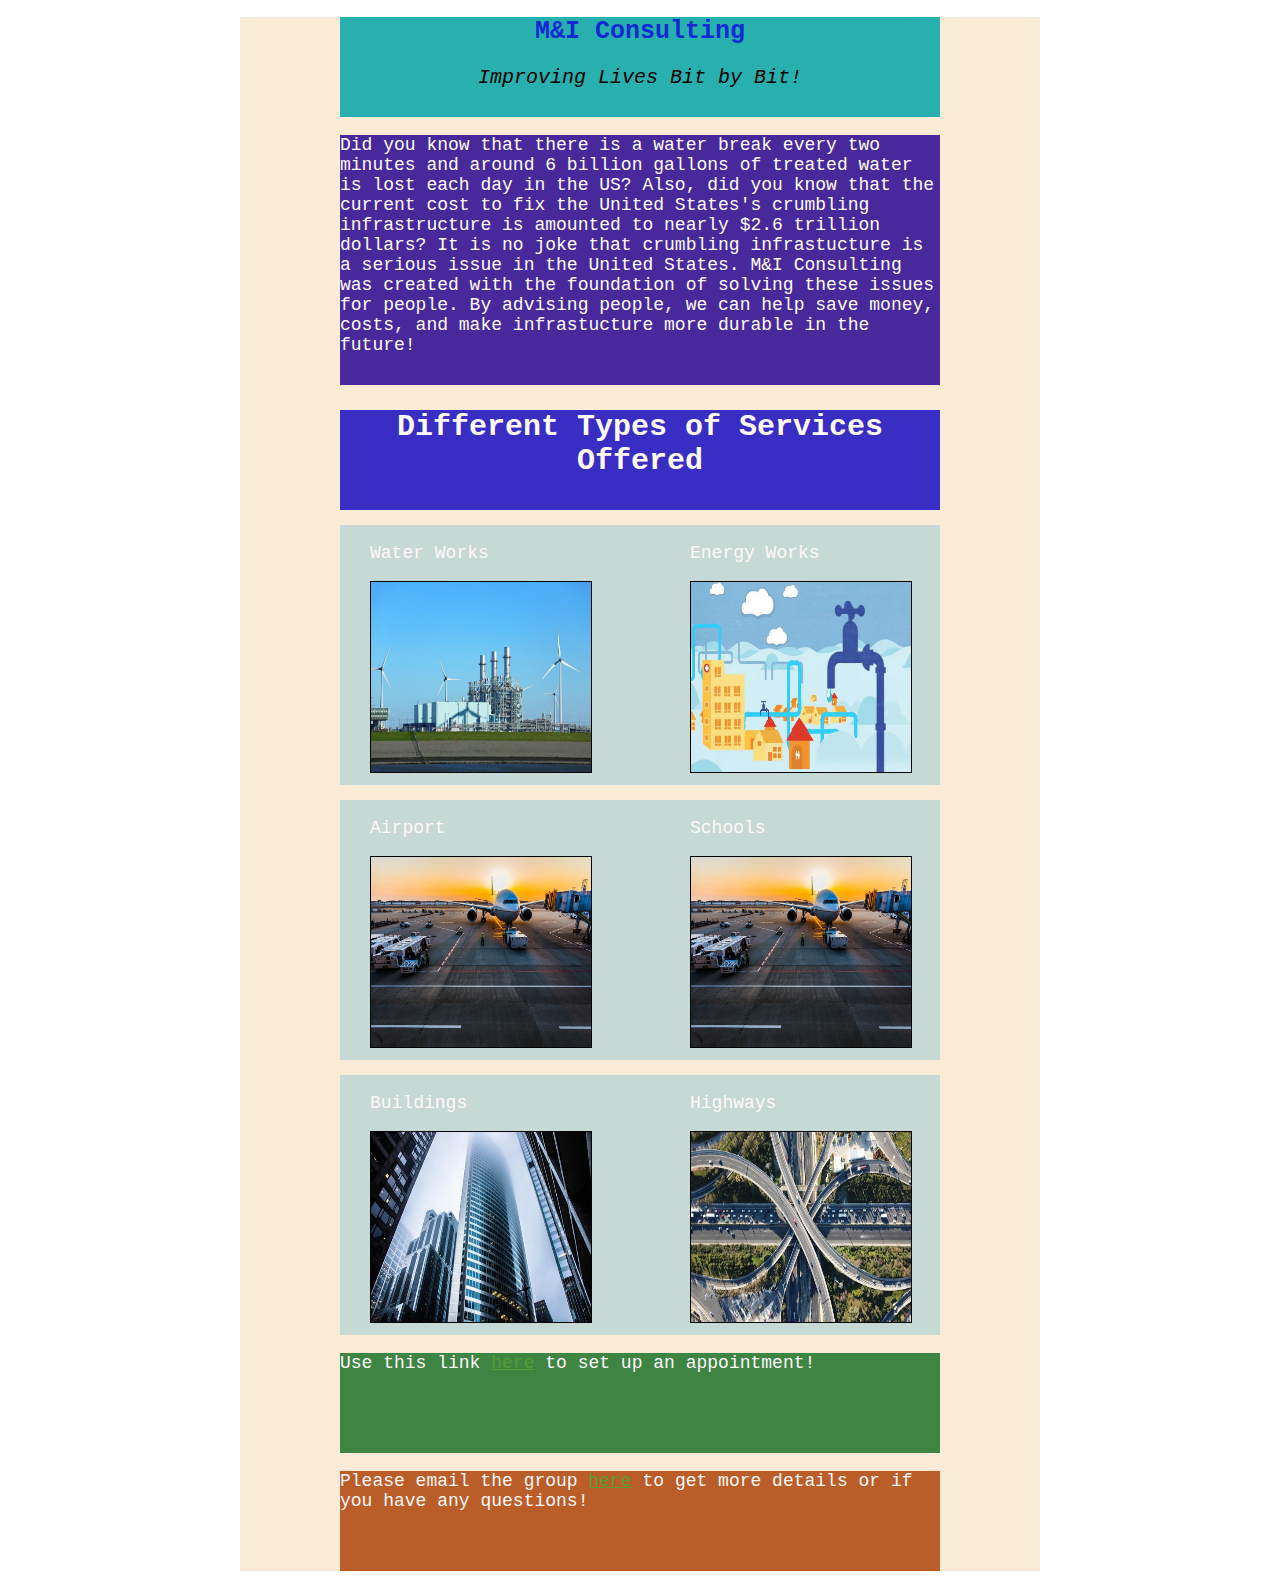
<file: index.html>
<!doctype html>
<html>
<head>
<meta charset="UTF-8">
<title>M&#38;I Consulting</title>
	<style>
	
	</style>
<link href="indexstyle.css" rel="stylesheet" type="text/css">
</head>

<body>
	<div id = "container">
	<div id = "title">
		<h1>M&#38;I Consulting</h1>
	<p>Improving Lives Bit by Bit!</p></div>
	<div id = "intro">
		<p>Did you know that there is a water break every two minutes and around 6 billion gallons of treated water is lost each day in the US?  Also, did you know that the current cost to fix the United States's crumbling infrastructure is amounted to nearly $2.6 trillion dollars? It is no joke that crumbling infrastucture is a serious issue in the United States.  M&#38;I Consulting was created with the foundation of solving these issues for people.  By advising people, we can help save money, costs, and make infrastucture more durable in the future!</p>
	</div>
	<div id = "description">
		<h2>Different Types of Services Offered</h2>
	</div>
		
	<div id ="box1">
		<div class = "optionbox1"><p>Water Works</p>
			<a href="waterworks.html" target="new"><img class = "images" src="images/energyworks.jpeg" alt = ""/></a>
		</div>
		<div class = "optionbox2"><p>Energy Works</p>
			<a href="energyworks.html" target="new"><img class = "images" src="images/waterworks.jpeg" alt = ""/></a>
		</div>
	</div>
	<div id = "box2">
		<div class = "optionbox1"><p>Airport</p>
			<a href="airport.html" target="new"><img class = "images" src="images/airport.jpeg" alt = ""/></a>
		</div>
		<div class = "optionbox2"><p>Schools</p>
			<a href="schools.html" target="new"><img class = "images" src="images/airport.jpeg" alt = ""/></a>
		</div>
	</div>
	<div id ="box3">
		<div class = "optionbox1"><p>Buildings</p>
			<a href="buildings.html" target="new"><img class = "images" src="images/skyscraper.jpeg" alt = ""/></a>
		</div>
		<div class = "optionbox2"><p>Highways</p>
			<a href="highway.html" target="new"><img class = "images" src="images/highway.jpeg" alt = ""/></a>
		</div>
	</div>
		<div id = "finish"><p>Use this link <a href= "https://forms.gle/iWeLagd1cUnaZL9y6">here</a> to set up an appointment!</p></div>
	<div id = "ender">
		<p>Please email the group <a href="mailto:IWillDiscoverAurora@gmail.com">here</a>  to get more details or if you have any questions!</p>
		</div>
</div>
</body>
</html>
</file>
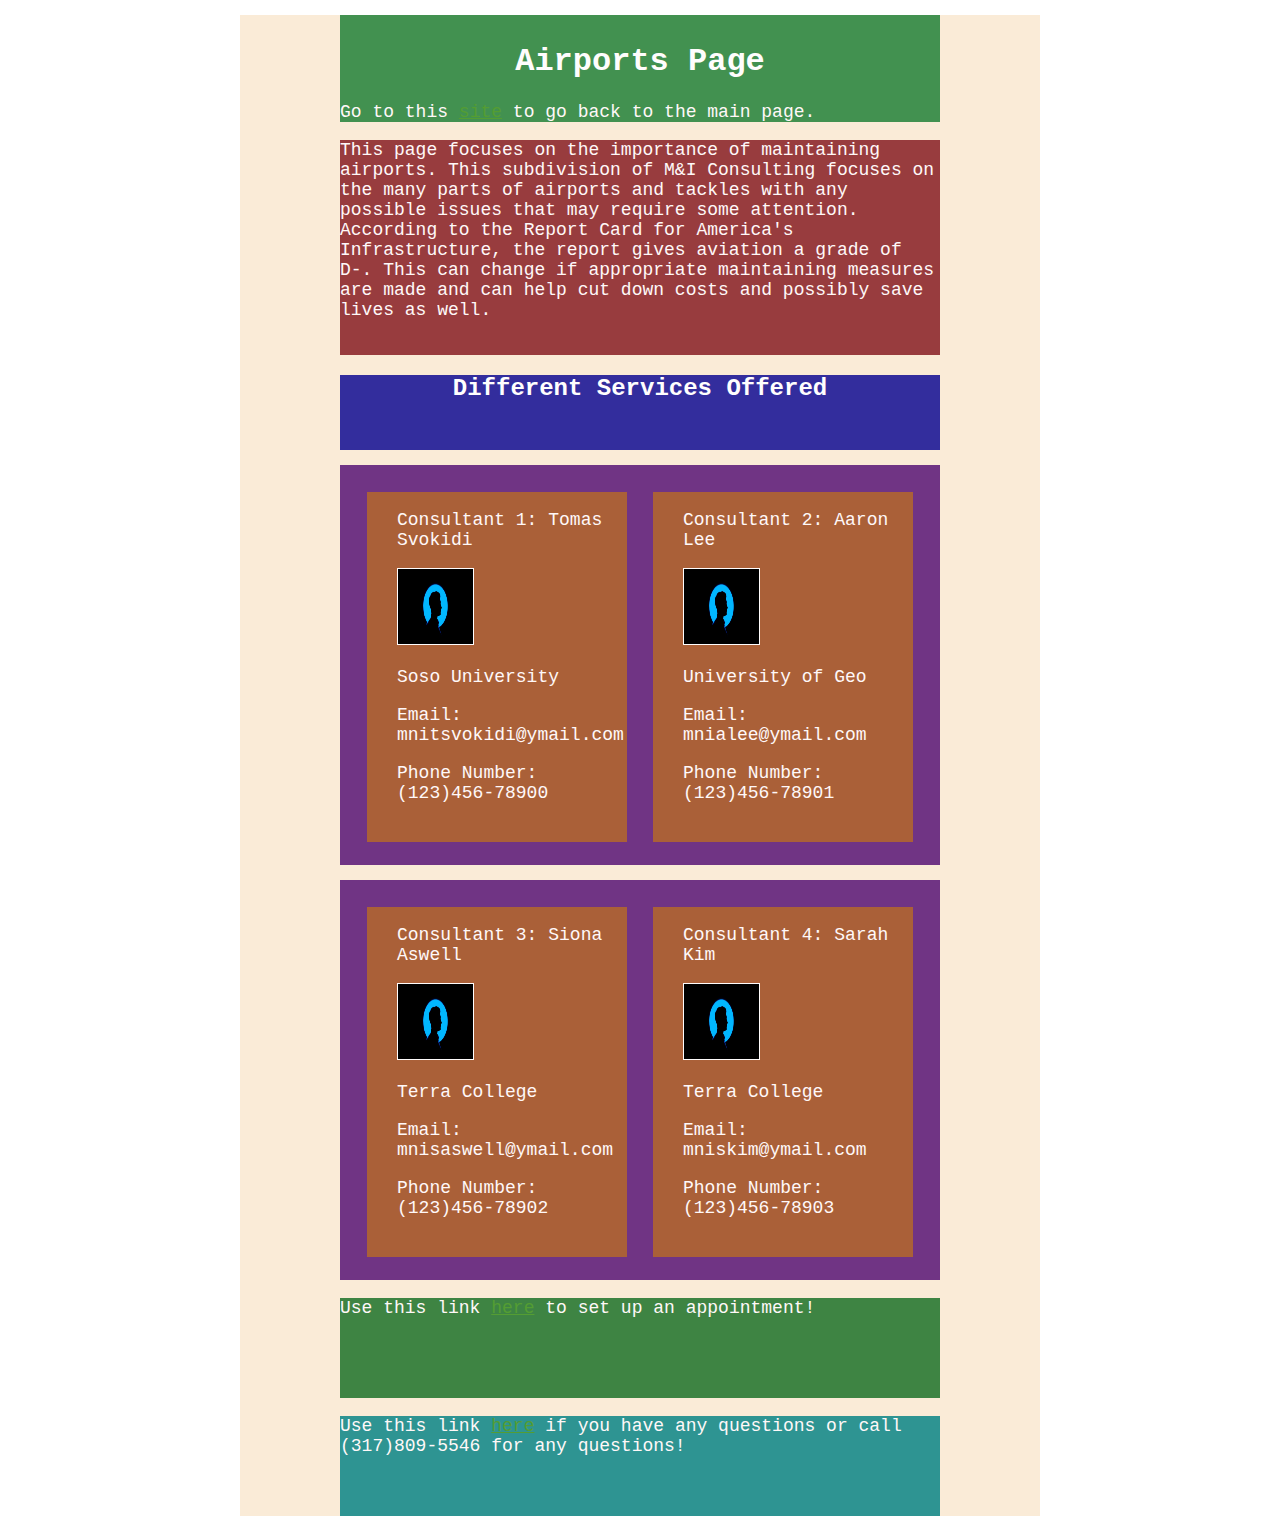
<file: airport.html>
<!doctype html>
<html>
<head>
<meta charset="UTF-8">
<title>Airport</title>
<link href="anotherone.css" rel="stylesheet" type="text/css">
</head>

<body>
	<div id = "container">
		<div id = "title">
			<h1>Airports Page</h1>
			<p>Go to this <a href="index.html">site</a> to go back to the main page.</p>
		</div>
		<div id = "body">
			<p>This page focuses on the importance of maintaining airports.  This subdivision of M&#38;I Consulting focuses on the many parts of airports and tackles with any possible issues that may require some attention.  According to the Report Card for America's Infrastructure, the report gives aviation a grade of D-.  This can change if appropriate maintaining measures are made and can help cut down costs and possibly save lives as well.</p>
		</div>
		<div id = "label">
			<h2>Different Services Offered</h2>
		</div>
		<div class = "box1">
			<div class = "box2"><p>Consultant 1: Tomas Svokidi</p><img class = "i" src="images/profile.jpeg" alt = ""/><p>Soso University</p>
			<p>Email: mnitsvokidi@ymail.com</p>
			<p>Phone Number: (123)456-78900</p></div>
			<div class = "box3"><p>Consultant 2: Aaron Lee</p><img class = "i" src="images/profile.jpeg" alt = ""/><p>University of Geo</p>
			<p>Email: mnialee@ymail.com</p>
			<p>Phone Number: (123)456-78901</p></div>
		</div>
		<div class = "box1">
			<div class = "box2"><p>Consultant 3: Siona Aswell</p><img class = "i" src="images/profile.jpeg" alt = ""/><p>Terra College</p>
			<p>Email: mnisaswell@ymail.com</p>
			<p>Phone Number: (123)456-78902</p></div>
			<div class = "box3"><p>Consultant 4: Sarah Kim</p><img class = "i" src="images/profile.jpeg" alt = ""/><p>Terra College</p>
			<p>Email: mniskim@ymail.com</p>
			<p>Phone Number: (123)456-78903</p></div>
		</div>
		<div id = "finish"><p>Use this link <a href= "https://forms.gle/iWeLagd1cUnaZL9y6">here</a> to set up an appointment!</p></div>
		<div id = "ender"><p>Use this link <a href="mailto:IWillDiscoverAurora@gmail.com">here</a> if you have any questions or call (317)809-5546 for any questions!</p></div>
			</div>
	</body>
</html>
</file>
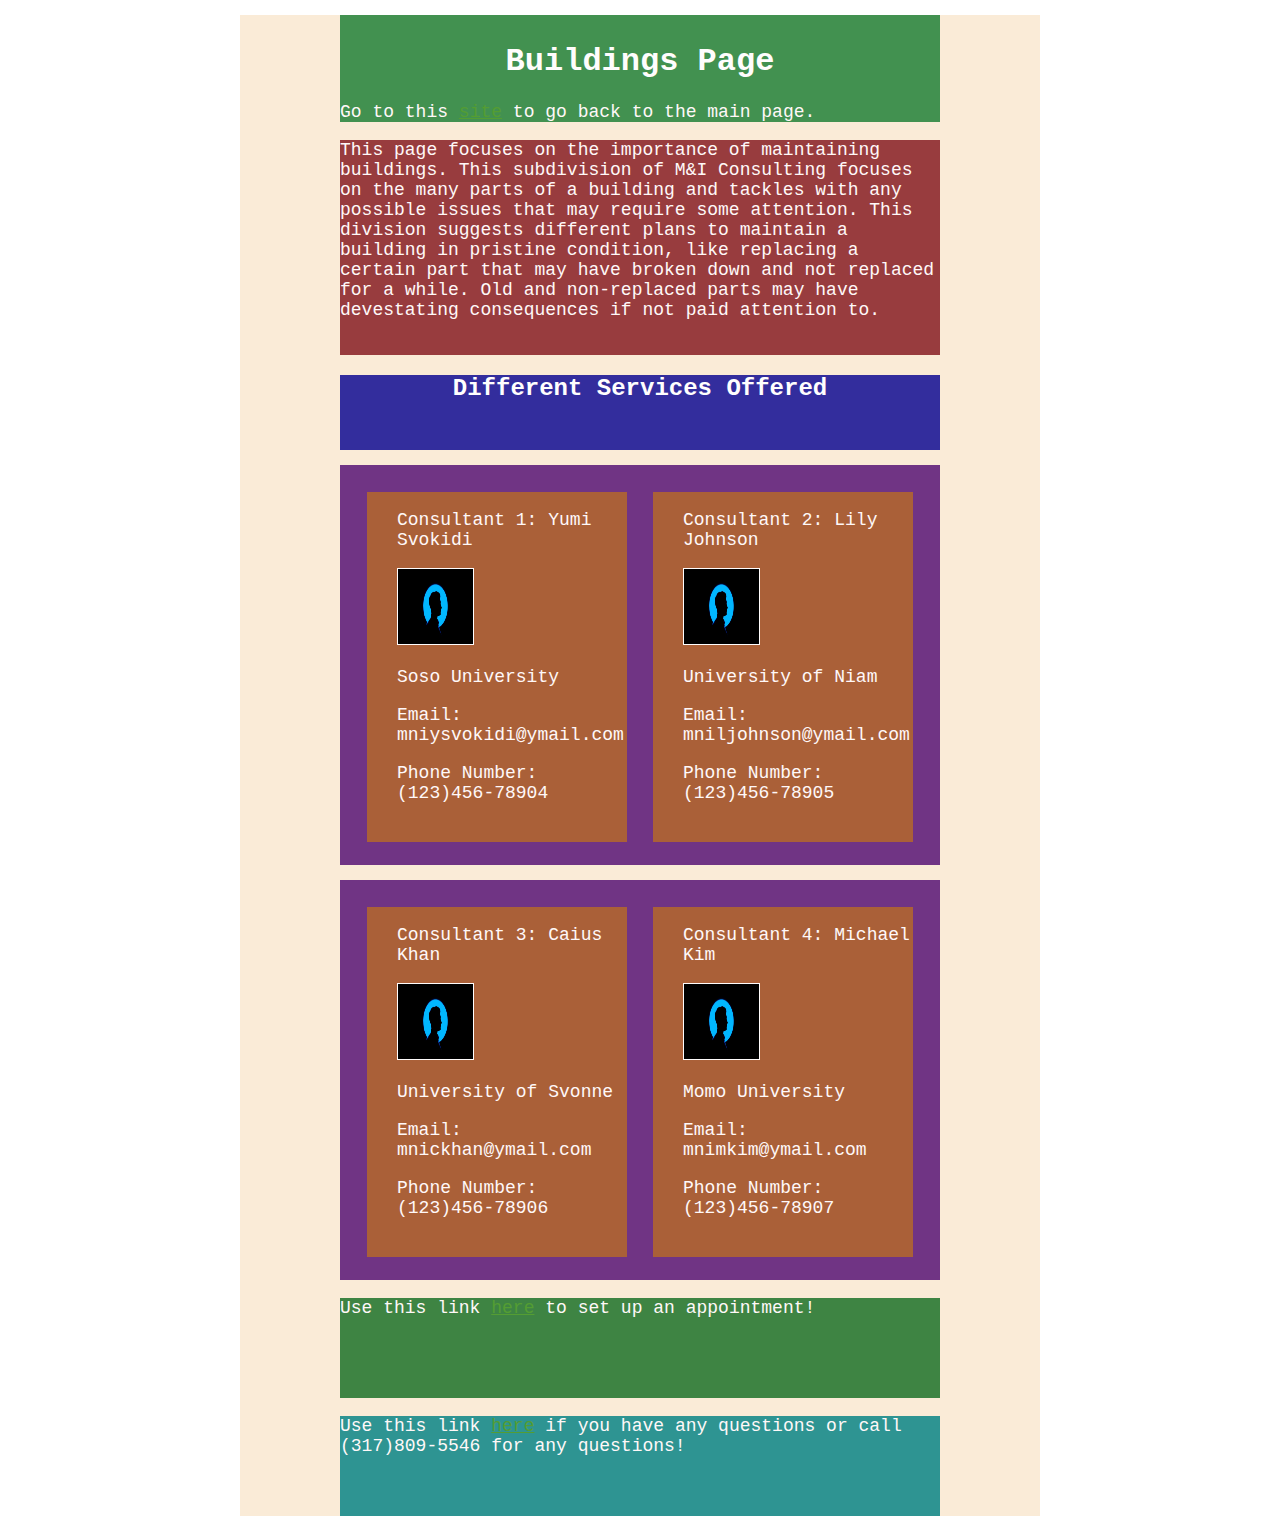
<file: buildings.html>
<!doctype html>
<html>
<head>
<meta charset="UTF-8">
<title>Building</title>
<link href="firststyle.css" rel="stylesheet" type="text/css">
</head>

<body>
	<div id = "container">
		<div id = "title">
			<h1>Buildings Page</h1>
			<p>Go to this <a href="index.html">site</a> to go back to the main page.</p>
		</div>
		<div id = "body">
			<p>This page focuses on the importance of maintaining buildings.  This subdivision of M&#38;I Consulting focuses on the many parts of a building and tackles with any possible issues that may require some attention.  This division suggests different plans to maintain a building in pristine condition, like replacing a certain part that may have broken down and not replaced for a while.  Old and non-replaced parts may have devestating consequences if not paid attention to.</p>
		</div>
		<div id = "label">
			<h2>Different Services Offered		</h2>
		</div>
		<div class = "box1">
		  <div class = "box2"><p>Consultant 1: Yumi Svokidi</p><img class = "i" src="images/profile.jpeg" alt = ""/><p>Soso University</p>
			<p>Email: mniysvokidi@ymail.com</p>
			<p>Phone Number: (123)456-78904</p></div>
		  <div class = "box3"><p>Consultant 2: Lily Johnson</p><img class = "i" src="images/profile.jpeg" alt = ""/><p>University of Niam</p>
			<p>Email: mniljohnson@ymail.com</p>
			<p>Phone Number: (123)456-78905</p></div>
	  </div>
		<div class = "box1">
			<div class = "box2"><p>Consultant 3: Caius Khan</p><img class = "i" src="images/profile.jpeg" alt = ""/><p>University of Svonne</p>
			<p>Email: mnickhan@ymail.com</p>
			<p>Phone Number: (123)456-78906</p></div>
			<div class = "box3"><p>Consultant 4: Michael Kim</p><img class = "i" src="images/profile.jpeg" alt = ""/><p>Momo University</p>
			<p>Email: mnimkim@ymail.com</p>
			<p>Phone Number: (123)456-78907</p></div>
		</div>
		<div id = "finish"><p>Use this link <a href= "https://forms.gle/iWeLagd1cUnaZL9y6">here</a> to set up an appointment!</p></div>
		<div id = "ender"><p>Use this link <a href="mailto:IWillDiscoverAurora@gmail.com">here</a> if you have any questions or call (317)809-5546 for any questions!</p></div>
	</div>
</body>
</html>
</file>
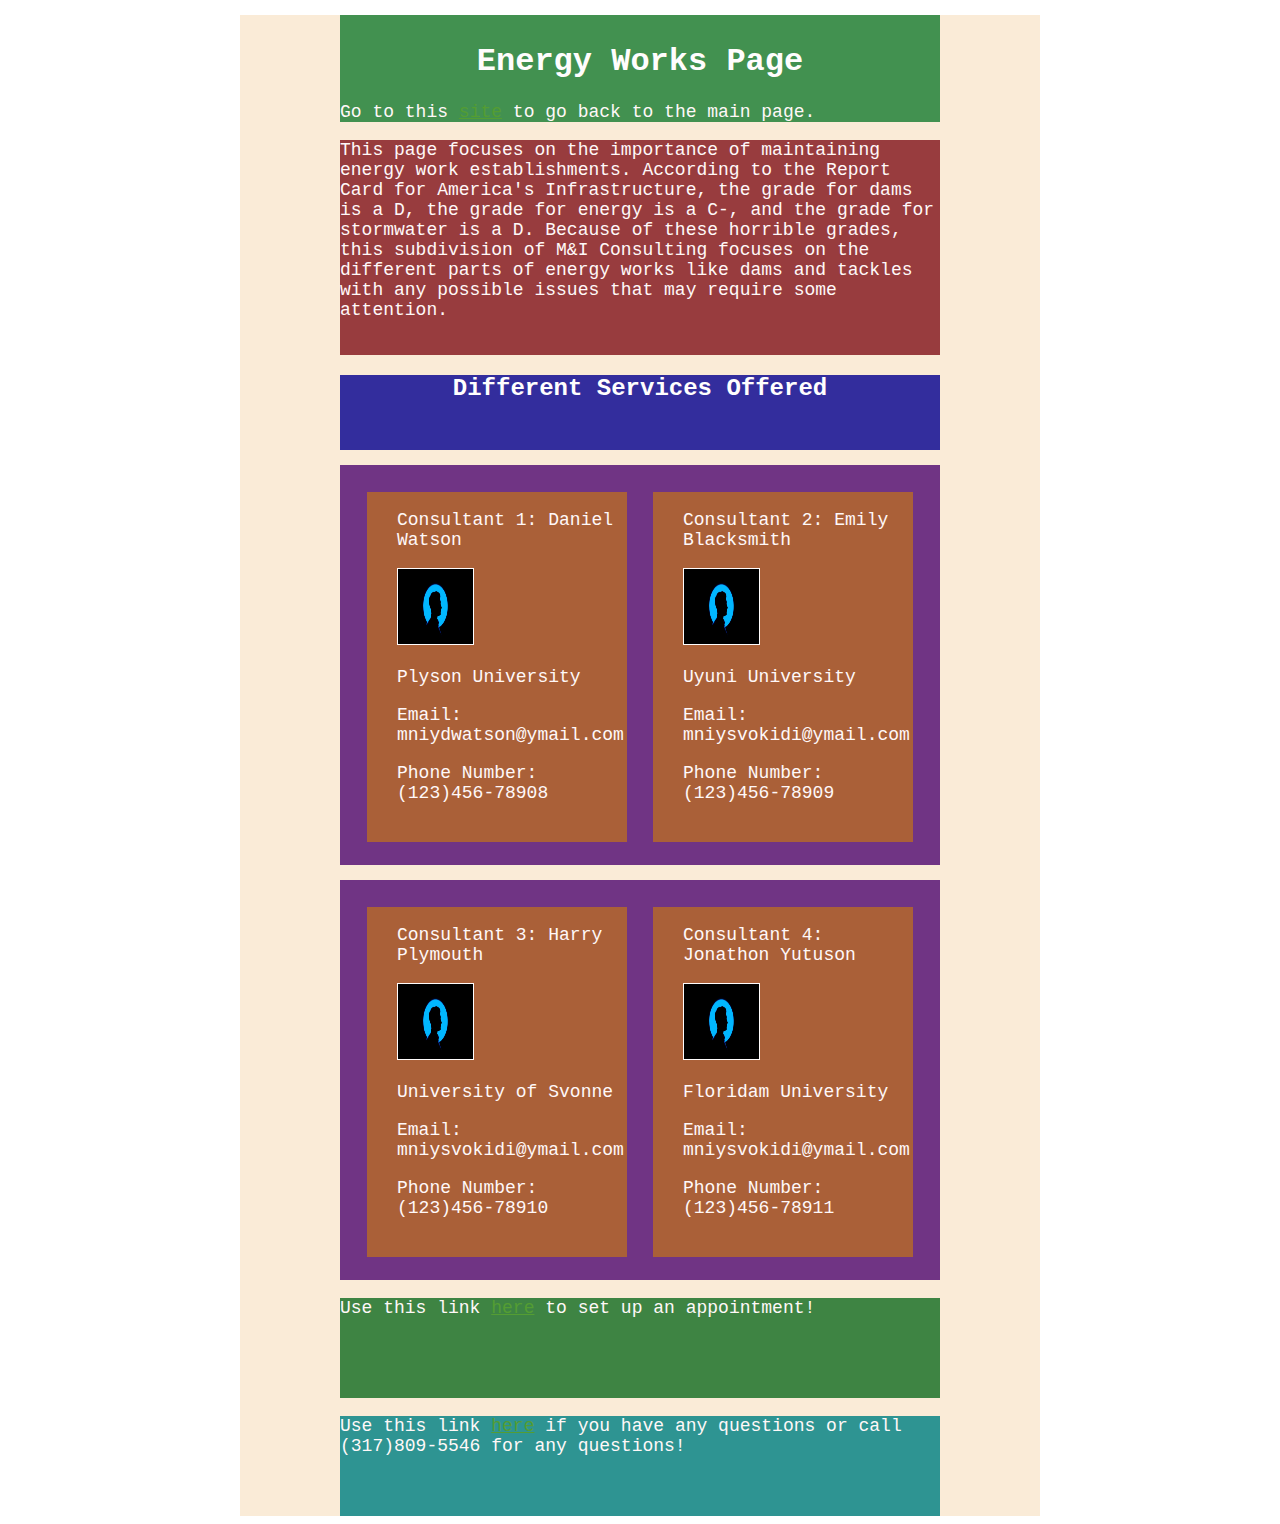
<file: energyworks.html>
<!doctype html>
<html>
<head>
<meta charset="UTF-8">
<title>Energy Works</title>
<link href="haha.css" rel="stylesheet" type="text/css">
</head>
	
<body>
	<div id = "container">
		<div id = "title">
			<h1>Energy Works Page</h1>
			<p>Go to this <a href="index.html">site</a> to go back to the main page.</p>
		</div>
		<div id = "body">
			<p>This page focuses on the importance of maintaining energy work establishments.  According to the Report Card for America's Infrastructure, the grade for dams is a D, the grade for energy is a C-, and the grade for stormwater is a D.  Because of these horrible grades, this subdivision of M&#38;I Consulting focuses on the different parts of energy works like dams  and tackles with any possible issues that may require some attention. </p>
		</div>
		<div id = "label">
			<h2>Different Services Offered</h2>
		</div>
		<div class = "box1">
			<div class = "box2"><p>Consultant 1: Daniel Watson</p><img class = "i" src="images/profile.jpeg" alt = ""/><p>Plyson University</p>
			<p>Email: mniydwatson@ymail.com</p>
			<p>Phone Number: (123)456-78908</p></div>
			<div class = "box3"><p>Consultant 2: Emily Blacksmith</p><img class = "i" src="images/profile.jpeg" alt = ""/><p>Uyuni University</p>
			<p>Email: mniysvokidi@ymail.com</p>
			<p>Phone Number: (123)456-78909</p></div>
		</div>
		<div class = "box1">
			<div class = "box2"><p>Consultant 3: Harry Plymouth</p><img class = "i" src="images/profile.jpeg" alt = ""/><p>University of Svonne</p>
			<p>Email: mniysvokidi@ymail.com</p>
			<p>Phone Number: (123)456-78910</p></div>
			<div class = "box3"><p>Consultant 4: Jonathon Yutuson</p><img class = "i" src="images/profile.jpeg" alt = ""/><p>Floridam University</p>
			<p>Email: mniysvokidi@ymail.com</p>
			<p>Phone Number: (123)456-78911</p></div>
		</div>
		<div id = "finish"><p>Use this link <a href= "https://forms.gle/iWeLagd1cUnaZL9y6">here</a> to set up an appointment!</p></div>
		<div id = "ender"><p>Use this link <a href="mailto:IWillDiscoverAurora@gmail.com">here</a> if you have any questions or call (317)809-5546 for any questions!</p></div>
	</div>
</body>
</html>
</file>
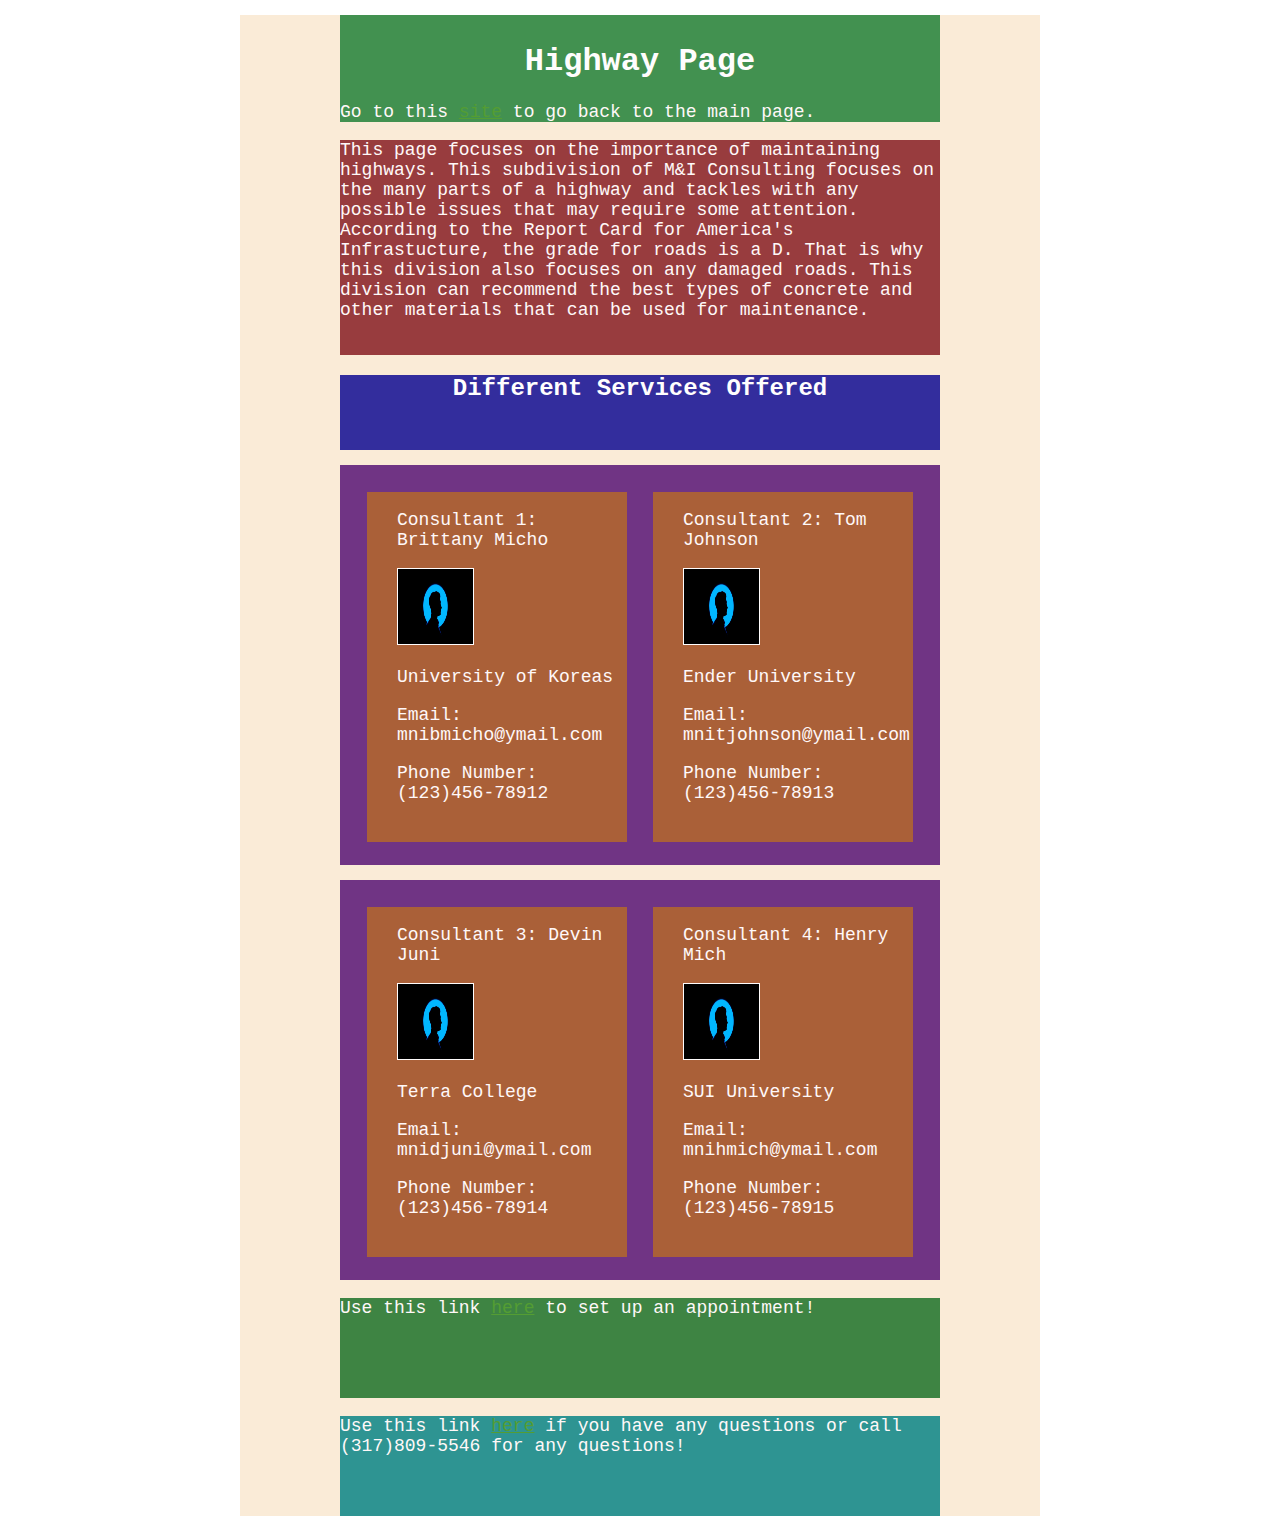
<file: highway.html>
<!doctype html>
<html>
<head>
<meta charset="UTF-8">
<title>Highway</title>
<link href="mystyle.css" rel="stylesheet" type="text/css">
</head>

<body>
	<div id = "container">
		<div id = "title">
			<h1>Highway Page</h1>
			<p>Go to this <a href="index.html">site</a> to go back to the main page.</p>
		</div>
		<div id = "body">
			<p>This page focuses on the importance of maintaining highways.  This subdivision of M&#38;I Consulting focuses on the many parts of a highway and tackles with any possible issues that may require some attention.  According to the Report Card for America's Infrastucture, the grade for roads is a D.  That is why this division also focuses on any damaged roads.  This division can recommend the best types of concrete and other materials that can be used for maintenance.</p>
		</div>
		<div id = "label">
			<h2>Different Services Offered</h2>
		</div>
		<div class = "box1">
			<div class = "box2"><p>Consultant 1: Brittany Micho</p><img class = "i" src="images/profile.jpeg" alt = ""/><p>University of Koreas</p>
			<p>Email: mnibmicho@ymail.com</p>
			<p>Phone Number: (123)456-78912</p></div>
			<div class = "box3"><p>Consultant 2: Tom Johnson</p><img class = "i" src="images/profile.jpeg" alt = ""/><p>Ender University</p>
			<p>Email: mnitjohnson@ymail.com</p>
			<p>Phone Number: (123)456-78913</p></div>
		</div>
		<div class = "box1">
			<div class = "box2"><p>Consultant 3: Devin Juni</p>
				<img class = "i" src="images/profile.jpeg" alt = ""/><p>Terra College</p>
			<p>Email: mnidjuni@ymail.com</p>
			<p>Phone Number: (123)456-78914</p></div>
			<div class = "box3"><p>Consultant 4: Henry Mich</p><img class = "i" src="images/profile.jpeg" alt = ""/><p>SUI University</p>
			<p>Email: mnihmich@ymail.com</p>
			<p>Phone Number: (123)456-78915</p></div>
		</div>
		<div id = "finish"><p>Use this link <a href= "https://forms.gle/iWeLagd1cUnaZL9y6">here</a> to set up an appointment!</p></div>
		<div id = "ender"><p>Use this link <a href="mailto:IWillDiscoverAurora@gmail.com">here</a> if you have any questions or call (317)809-5546 for any questions!</p></div>
	</div>
</body>
</html>
</file>
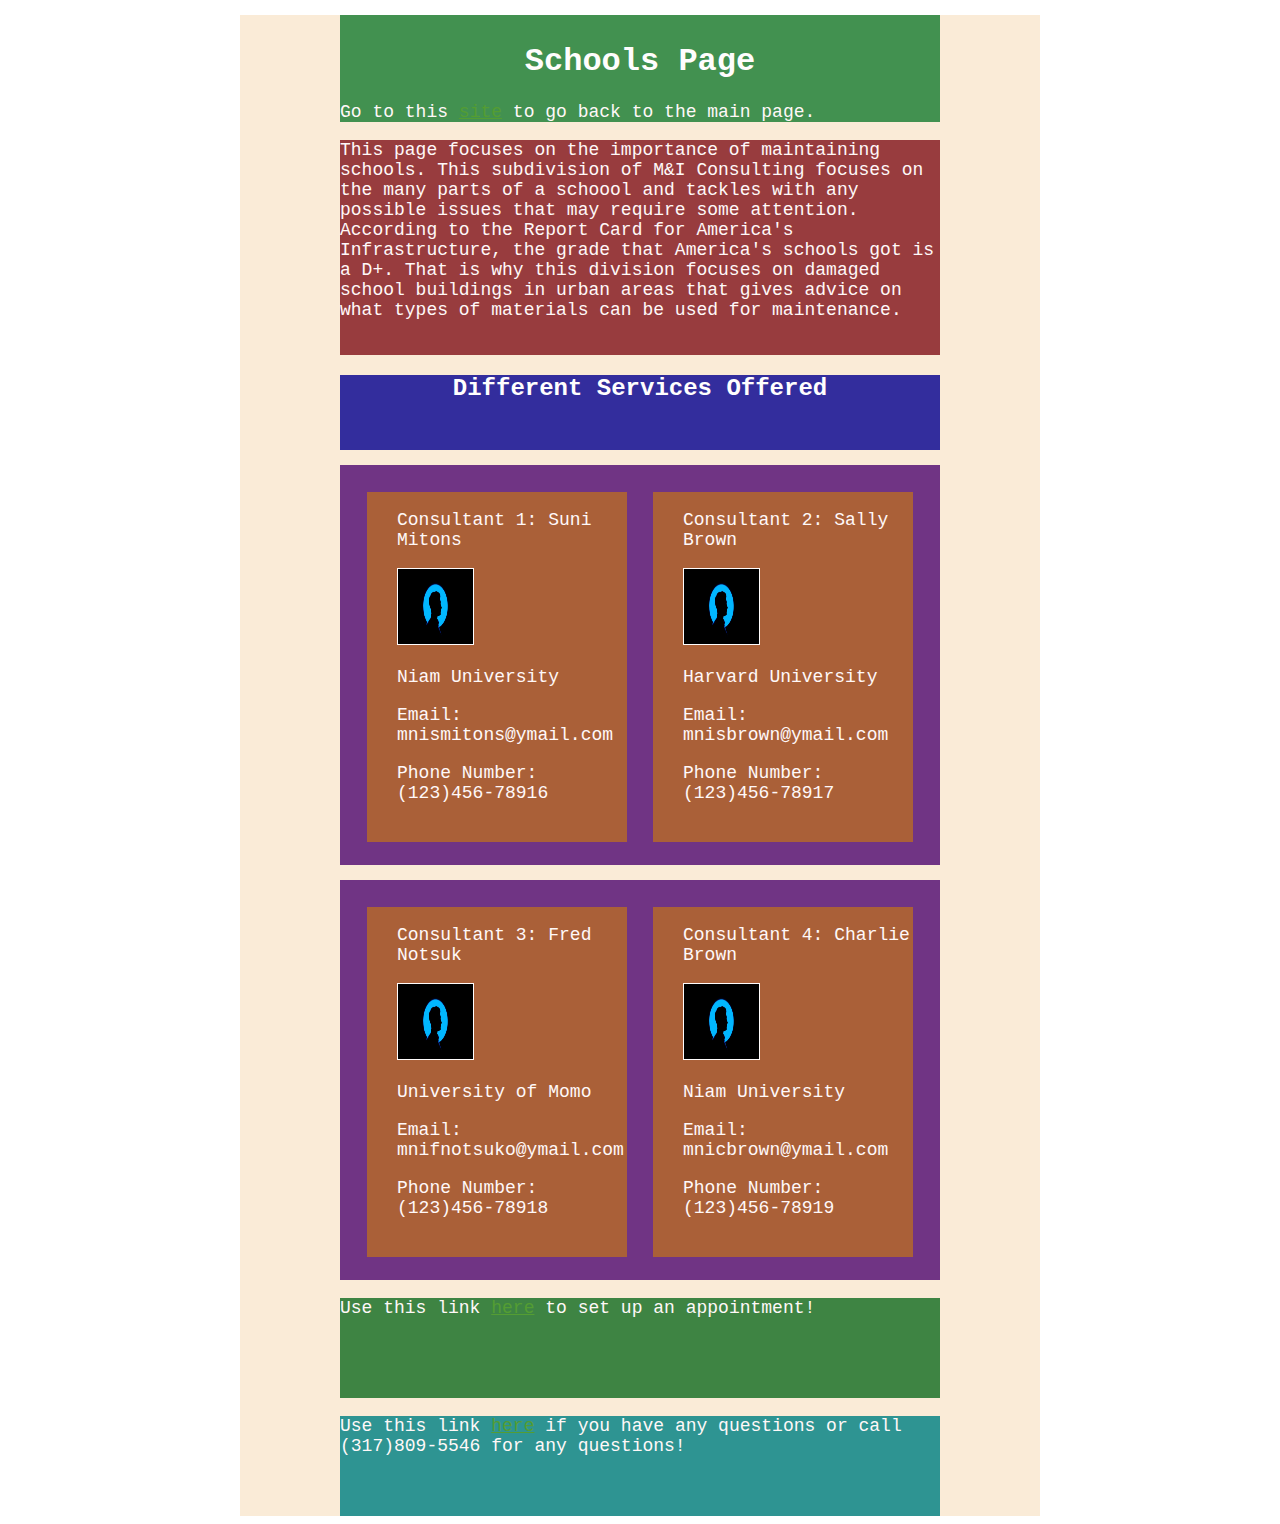
<file: schools.html>
<!doctype html>
<html>
<head>
<meta charset="UTF-8">
<title>Schools</title>
<link href="newstyle.css" rel="stylesheet" type="text/css">
</head>

<body>
	<div id = "container">
		<div id = "title">
			<h1>Schools Page</h1>
			<p>Go to this <a href="index.html">site</a> to go back to the main page.</p>
		</div>
		<div id = "body">
			<p>This page focuses on the importance of maintaining schools.  This subdivision of M&#38;I Consulting focuses on the many parts of a schoool and tackles with any possible issues that may require some attention.  According to the Report Card for America's Infrastructure, the grade that America's schools got is a D+. That is why this division focuses on damaged school buildings in urban areas that gives advice on what types of materials can be used for  maintenance. </p>
		</div>
		<div id = "label">
			<h2>Different Services Offered</h2>
		</div>
		<div class = "box1">
			<div class = "box2"><p>Consultant 1: Suni Mitons</p><img class = "i" src="images/profile.jpeg" alt = ""/><p>Niam University</p>
			<p>Email: mnismitons@ymail.com</p>
			<p>Phone Number: (123)456-78916</p></div>
			<div class = "box3"><p>Consultant 2: Sally Brown</p><img class = "i" src="images/profile.jpeg" alt = ""/><p>Harvard University</p>
			<p>Email: mnisbrown@ymail.com</p>
			<p>Phone Number: (123)456-78917</p></div>
		</div>
		<div class = "box1">
			<div class = "box2"><p>Consultant 3: Fred Notsuk</p><img class = "i" src="images/profile.jpeg" alt = ""/><p>University of Momo</p>
			<p>Email: mnifnotsuko@ymail.com</p>
			<p>Phone Number: (123)456-78918</p></div>
			<div class = "box3"><p>Consultant 4: Charlie Brown</p><img class = "i" src="images/profile.jpeg" alt = ""/><p>Niam University</p>
			<p>Email: mnicbrown@ymail.com</p>
			<p>Phone Number: (123)456-78919</p></div>
		</div>
		<div id = "finish"><p>Use this link <a href= "https://forms.gle/iWeLagd1cUnaZL9y6">here</a> to set up an appointment!</p></div>
		<div id = "ender"><p>Use this link <a href="mailto:IWillDiscoverAurora@gmail.com">here</a> if you have any questions or call (317)809-5546 for any questions!</p></div>
	</div>
</body>
</html>
</file>
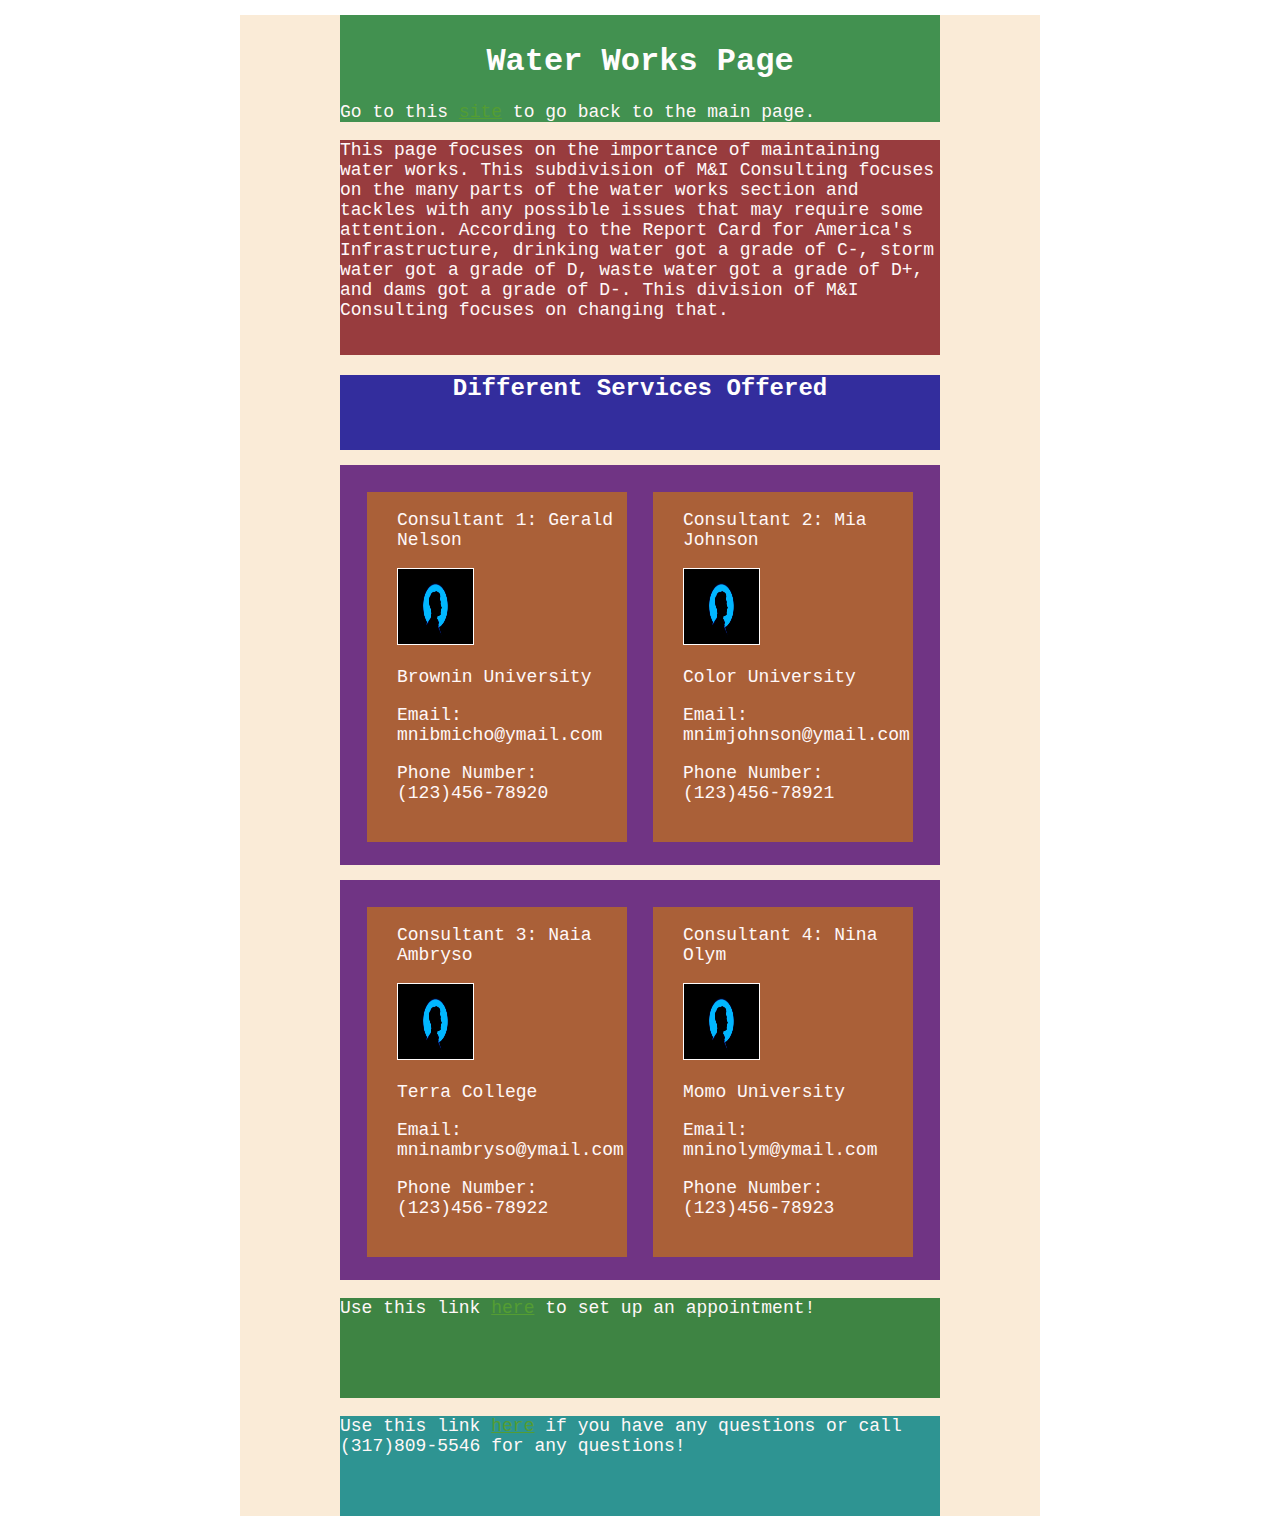
<file: waterworks.html>
<!doctype html>
<html>
<head>
<meta charset="UTF-8">
<title>Water Works</title>
<link href="hello.css" rel="stylesheet" type="text/css">
</head>

<body>
	<div id = "container">
		<div id = "title">
			<h1>Water Works Page</h1>
			<p>Go to this <a href="index.html">site</a> to go back to the main page.</p>
		</div>
		<div id = "body">
			<p>This page focuses on the importance of maintaining water works.  This subdivision of M&#38;I Consulting focuses on the many parts of the water works section and tackles with any possible issues that may require some attention.  According to the Report Card for America's Infrastructure, drinking water got a grade of C-, storm water got a grade of D, waste water got a grade of D+, and dams got a grade of D-. This division of M&amp;I Consulting focuses on changing that.</p>
		</div>
		<div id = "label">
			<h2>Different Services Offered</h2>
		</div>
		<div class = "box1">
			<div class = "box2"><p>Consultant 1: Gerald Nelson</p><img class = "i" src="images/profile.jpeg" alt = ""/><p>Brownin University</p>
			<p>Email: mnibmicho@ymail.com</p>
			<p>Phone Number: (123)456-78920</p></div>
			<div class = "box3"><p>Consultant 2: Mia Johnson</p><img class = "i" src="images/profile.jpeg" alt = ""/><p>Color University</p>
			<p>Email: mnimjohnson@ymail.com</p>
			<p>Phone Number: (123)456-78921</p></div>
		</div>
		<div class = "box1">
			<div class = "box2"><p>Consultant 3: Naia Ambryso</p><img class = "i" src="images/profile.jpeg" alt = ""/><p>Terra College</p>
			<p>Email: mninambryso@ymail.com</p>
			<p>Phone Number: (123)456-78922</p></div>
			<div class = "box3"><p>Consultant 4: Nina Olym</p><img class = "i" src="images/profile.jpeg" alt = ""/><p>Momo University</p>
			<p>Email: mninolym@ymail.com</p>
			<p>Phone Number: (123)456-78923</p></div>
		</div>
		<div id = "finish"><p>Use this link <a href= "https://forms.gle/iWeLagd1cUnaZL9y6">here</a> to set up an appointment!</p></div>
		<div id = "ender"><p>Use this link <a href="mailto:IWillDiscoverAurora@gmail.com">here</a> if you have any questions or call (317)809-5546 for any questions!</p></div>
	</div>
</body>
</html>
</file>
<file: indexstyle.css>
@charset "UTF-8";

#title {
    width: 600px;
    height: 100px;
    padding-left: 0px;
    margin-left: auto;
    margin-right: auto;
    margin-top: 15px;
    background-color: #27B0AE;
		}
#intro {
    width: 600px;
    height: 250px;
    padding-left: auto;
    padding-right: auto;
    margin-top: 15px;
    margin-left: auto;
    margin-right: auto;
    background-color: #47299C;
}
	
#title p {
    font-family: Consolas, "Andale Mono", "Lucida Console", "Lucida Sans Typewriter", Monaco, "Courier New", monospace;
    font-style: italic;
    font-weight: 200;
    font-size: 20px;
    text-align: center;
    color: #000000;
}
	

#title h1 {
    color: #112AD3;
    font-style: normal;
    text-align: center;
    font-size: 25px;
    font-family: Consolas, "Andale Mono", "Lucida Console", "Lucida Sans Typewriter", Monaco, "Courier New", monospace;
}
#intro p {
    color: #FFFBFB;
    font-family: Consolas, "Andale Mono", "Lucida Console", "Lucida Sans Typewriter", Monaco, "Courier New", monospace;
    font-size: large;
    text-align: left;
}
#description {
    width: 600px;
    height: 100px;
    margin-left: auto;
    margin-right: auto;
    background-color: #3A2DC3;
	margin-top: 15px;
}
#description h2 {
    font-family: Consolas, "Andale Mono", "Lucida Console", "Lucida Sans Typewriter", Monaco, "Courier New", monospace;
    text-align: center;
    color: #FFFAFA;
    font-size: 30px;
}
p {
    color: #FFF8F8;
    font-family: Consolas, "Andale Mono", "Lucida Console", "Lucida Sans Typewriter", Monaco, "Courier New", monospace;
    font-size: large;
    font-weight: normal;
    text-align: left;
}

.images {
    width: 220px;
    height: 190px;
    border: 1px solid #030303;
}
.optionbox1 {
    width: 250px;
    height: 250px;
    float: left;
    padding-left: 30px;
}

.optionbox2 {
    width: 250px;
    height: 250px;
    float: right;
    padding-left: 30px;
}

#ender {
    width: 600px;
    height: 100px;
    margin-left: auto;
    margin-right: auto;
    background-color: #BB5D28;
	
}
#container {
    height: auto;
    width: 800px;
    margin-left: auto;
    margin-right: auto;
	background-color: antiquewhite;
}

#box1 {
    width: 600px;
    height: 260px;
    margin-left: auto;
    margin-right: auto;
    background-color: #C7D9D5;
	margin-top: 15px;
}

#box2 {
    width: 600px;
    height: 260px;
    margin-left: auto;
    margin-right: auto;
    background-color: #C7D9D5;	
	margin-top: 15px;
}

#box3 {
    width: 600px;
    height: 260px;
    margin-left: auto;
    margin-right: auto;
    background-color: #C7D9D5;
    margin-top: 15px;
}

a {
    color: #549D33;
    font-size: large;
}
a:hover {
    color: #6018B9;
    font-weight: bold;
}
#finish {
    width: 600px;
    height: 100px;
    margin-top: 15px;
    margin-left: auto;
    margin-right: auto;
    background-color: #3E8443;
}
</file>
<file: anotherone.css>
@charset "UTF-8";
#container {
    height: auto;
    width: 800px;
    margin-left: auto;
    margin-right: auto;
	background-color: antiquewhite;
}

#title h1 {
    text-align: center;
    color: #FFFDFD;
    font-family: Consolas, "Andale Mono", "Lucida Console", "Lucida Sans Typewriter", Monaco, "Courier New", monospace;
}

#title {
    width: 600px;
    height: 100px;
    margin-left: auto;
    margin-right: auto;
    margin-top: 15px;
    text-align: center;
    padding-top: 7px;
    background-color: #429150;
}

#body {
    width: 600px;
    margin-left: auto;
    margin-right: auto;
    margin-top: 15px;
    background-color: #983C3E;
    height: 215px;
}

p {
    color: #FFF8F8;
    font-family: Consolas, "Andale Mono", "Lucida Console", "Lucida Sans Typewriter", Monaco, "Courier New", monospace;
    font-size: large;
    font-weight: normal;
    text-align: left;
}

#label {
    width: 600px;
    height: 75px;
    margin-left: auto;
    margin-right: auto;
    margin-top: 15px;
	background-color: #332D9D;
}

#label h2 {
    color: #FFFEFE;
    font-family: Consolas, "Andale Mono", "Lucida Console", "Lucida Sans Typewriter", Monaco, "Courier New", monospace;
    text-align: center;
}

.box1 {
    width: 600px;
    height: 400px;
    background-color: #703484;
    left: auto;
    margin-left: auto;
    margin-right: auto;
    margin-top: 15px;
}

.box2 {
    width: 230px;
    height: 350px;
    float: left;
    padding-left: 30px;
  	background-color: #AA6038;
    margin-left: 27px;
    margin-top: 27px;
}

.box3 {
    width: 230px;
    height: 350px;
    float: right;
    padding-left: 30px;
    background-color: #AA6038;
    margin-right: 27px;
    margin-top: 27px;
}

.i {
    width: 75px;
    height: 75px;
	border: 1px solid #FFFCFC;
}

#ender {
    width: 600px;
    height: 100px;
    margin-left: auto;
    margin-right: auto;
    margin-top: 15px;
    background-color: #2E9492;
}

a {
    color: #549D33;
    font-size: large;
}
a:hover {
    color: #6018B9;
    font-weight: bold;
}

#finish {
    width: 600px;
    height: 100px;
    margin-top: 15px;
    margin-left: auto;
    margin-right: auto;
    background-color: #3E8443;
}
</file>
<file: firststyle.css>
@charset "UTF-8";
#container {
    height: auto;
    width: 800px;
    margin-left: auto;
    margin-right: auto;
	background-color: antiquewhite;
}

#title h1 {
    text-align: center;
    color: #FFFDFD;
    font-family: Consolas, "Andale Mono", "Lucida Console", "Lucida Sans Typewriter", Monaco, "Courier New", monospace;
}

#title {
    width: 600px;
    height: 100px;
    margin-left: auto;
    margin-right: auto;
    margin-top: 15px;
    text-align: center;
    padding-top: 7px;
    background-color: #429150;
}

#body {
    width: 600px;
    margin-left: auto;
    margin-right: auto;
    margin-top: 15px;
    background-color: #983C3E;
    height: 215px;
}

p {
    color: #FFF8F8;
    font-family: Consolas, "Andale Mono", "Lucida Console", "Lucida Sans Typewriter", Monaco, "Courier New", monospace;
    font-size: large;
    font-weight: normal;
    text-align: left;
}

#label {
    width: 600px;
    height: 75px;
    margin-left: auto;
    margin-right: auto;
    margin-top: 15px;
	background-color: #332D9D;
}

#label h2 {
    color: #FFFEFE;
    font-family: Consolas, "Andale Mono", "Lucida Console", "Lucida Sans Typewriter", Monaco, "Courier New", monospace;
    text-align: center;
}

.box1 {
    width: 600px;
    height: 400px;
    background-color: #703484;
    left: auto;
    margin-left: auto;
    margin-right: auto;
    margin-top: 15px;
}

.box2 {
    width: 230px;
    height: 350px;
    float: left;
    padding-left: 30px;
  	background-color: #AA6038;
    margin-left: 27px;
    margin-top: 27px;
}

.box3 {
    width: 230px;
    height: 350px;
    float: right;
    padding-left: 30px;
    background-color: #AA6038;
    margin-right: 27px;
    margin-top: 27px;
}

.i {
    width: 75px;
    height: 75px;
	border: 1px solid #FFFCFC;
}

#ender {
    width: 600px;
    height: 100px;
    margin-left: auto;
    margin-right: auto;
    margin-top: 15px;
    background-color: #2E9492;
}

a {
    color: #549D33;
    font-size: large;
}
a:hover {
    color: #6018B9;
    font-weight: bold;
}

#finish {
    width: 600px;
    height: 100px;
    margin-top: 15px;
    margin-left: auto;
    margin-right: auto;
    background-color: #3E8443;
}
</file>
<file: haha.css>
@charset "UTF-8";
#container {
    height: auto;
    width: 800px;
    margin-left: auto;
    margin-right: auto;
	background-color: antiquewhite;
}

#title h1 {
    text-align: center;
    color: #FFFDFD;
    font-family: Consolas, "Andale Mono", "Lucida Console", "Lucida Sans Typewriter", Monaco, "Courier New", monospace;
}

#title {
    width: 600px;
    height: 100px;
    margin-left: auto;
    margin-right: auto;
    margin-top: 15px;
    text-align: center;
    padding-top: 7px;
    background-color: #429150;
}

#body {
    width: 600px;
    margin-left: auto;
    margin-right: auto;
    margin-top: 15px;
    background-color: #983C3E;
    height: 215px;
}

p {
    color: #FFF8F8;
    font-family: Consolas, "Andale Mono", "Lucida Console", "Lucida Sans Typewriter", Monaco, "Courier New", monospace;
    font-size: large;
    font-weight: normal;
    text-align: left;
}

#label {
    width: 600px;
    height: 75px;
    margin-left: auto;
    margin-right: auto;
    margin-top: 15px;
	background-color: #332D9D;
}

#label h2 {
    color: #FFFEFE;
    font-family: Consolas, "Andale Mono", "Lucida Console", "Lucida Sans Typewriter", Monaco, "Courier New", monospace;
    text-align: center;
}

.box1 {
    width: 600px;
    height: 400px;
    background-color: #703484;
    left: auto;
    margin-left: auto;
    margin-right: auto;
    margin-top: 15px;
}

.box2 {
    width: 230px;
    height: 350px;
    float: left;
    padding-left: 30px;
  	background-color: #AA6038;
    margin-left: 27px;
    margin-top: 27px;
}

.box3 {
    width: 230px;
    height: 350px;
    float: right;
    padding-left: 30px;
    background-color: #AA6038;
    margin-right: 27px;
    margin-top: 27px;
}

.i {
    width: 75px;
    height: 75px;
	border: 1px solid #FFFCFC;
}

#ender {
    width: 600px;
    height: 100px;
    margin-left: auto;
    margin-right: auto;
    margin-top: 15px;
    background-color: #2E9492;
}

a {
    color: #549D33;
    font-size: large;
}
a:hover {
    color: #6018B9;
    font-weight: bold;
}

#finish {
    width: 600px;
    height: 100px;
    margin-top: 15px;
    margin-left: auto;
    margin-right: auto;
    background-color: #3E8443;
}
</file>
<file: mystyle.css>
@charset "UTF-8";
#container {
    height: auto;
    width: 800px;
    margin-left: auto;
    margin-right: auto;
	background-color: antiquewhite;
}

#title h1 {
    text-align: center;
    color: #FFFDFD;
    font-family: Consolas, "Andale Mono", "Lucida Console", "Lucida Sans Typewriter", Monaco, "Courier New", monospace;
}

#title {
    width: 600px;
    height: 100px;
    margin-left: auto;
    margin-right: auto;
    margin-top: 15px;
    text-align: center;
    padding-top: 7px;
    background-color: #429150;
}

#body {
    width: 600px;
    margin-left: auto;
    margin-right: auto;
    margin-top: 15px;
    background-color: #983C3E;
    height: 215px;
}

p {
    color: #FFF8F8;
    font-family: Consolas, "Andale Mono", "Lucida Console", "Lucida Sans Typewriter", Monaco, "Courier New", monospace;
    font-size: large;
    font-weight: normal;
    text-align: left;
}

#label {
    width: 600px;
    height: 75px;
    margin-left: auto;
    margin-right: auto;
    margin-top: 15px;
	background-color: #332D9D;
}

#label h2 {
    color: #FFFEFE;
    font-family: Consolas, "Andale Mono", "Lucida Console", "Lucida Sans Typewriter", Monaco, "Courier New", monospace;
    text-align: center;
}

.box1 {
    width: 600px;
    height: 400px;
    background-color: #703484;
    left: auto;
    margin-left: auto;
    margin-right: auto;
    margin-top: 15px;
}

.box2 {
    width: 230px;
    height: 350px;
    float: left;
    padding-left: 30px;
  	background-color: #AA6038;
    margin-left: 27px;
    margin-top: 27px;
}

.box3 {
    width: 230px;
    height: 350px;
    float: right;
    padding-left: 30px;
    background-color: #AA6038;
    margin-right: 27px;
    margin-top: 27px;
}

.i {
    width: 75px;
    height: 75px;
	border: 1px solid #FFFCFC;
}

#ender {
    width: 600px;
    height: 100px;
    margin-left: auto;
    margin-right: auto;
    margin-top: 15px;
    background-color: #2E9492;
}

a {
    color: #549D33;
    font-size: large;
}
a:hover {
    color: #6018B9;
    font-weight: bold;
}

#finish {
    width: 600px;
    height: 100px;
    margin-top: 15px;
    margin-left: auto;
    margin-right: auto;
    background-color: #3E8443;
}
</file>
<file: newstyle.css>
@charset "UTF-8";
#container {
    height: auto;
    width: 800px;
    margin-left: auto;
    margin-right: auto;
	background-color: antiquewhite;
}

#title h1 {
    text-align: center;
    color: #FFFDFD;
    font-family: Consolas, "Andale Mono", "Lucida Console", "Lucida Sans Typewriter", Monaco, "Courier New", monospace;
}

#title {
    width: 600px;
    height: 100px;
    margin-left: auto;
    margin-right: auto;
    margin-top: 15px;
    text-align: center;
    padding-top: 7px;
    background-color: #429150;
}

#body {
    width: 600px;
    margin-left: auto;
    margin-right: auto;
    margin-top: 15px;
    background-color: #983C3E;
    height: 215px;
}

p {
    color: #FFF8F8;
    font-family: Consolas, "Andale Mono", "Lucida Console", "Lucida Sans Typewriter", Monaco, "Courier New", monospace;
    font-size: large;
    font-weight: normal;
    text-align: left;
}

#label {
    width: 600px;
    height: 75px;
    margin-left: auto;
    margin-right: auto;
    margin-top: 15px;
	background-color: #332D9D;
}

#label h2 {
    color: #FFFEFE;
    font-family: Consolas, "Andale Mono", "Lucida Console", "Lucida Sans Typewriter", Monaco, "Courier New", monospace;
    text-align: center;
}

.box1 {
    width: 600px;
    height: 400px;
    background-color: #703484;
    left: auto;
    margin-left: auto;
    margin-right: auto;
    margin-top: 15px;
}

.box2 {
    width: 230px;
    height: 350px;
    float: left;
    padding-left: 30px;
  	background-color: #AA6038;
    margin-left: 27px;
    margin-top: 27px;
}

.box3 {
    width: 230px;
    height: 350px;
    float: right;
    padding-left: 30px;
    background-color: #AA6038;
    margin-right: 27px;
    margin-top: 27px;
}

.i {
    width: 75px;
    height: 75px;
	border: 1px solid #FFFCFC;
}

#ender {
    width: 600px;
    height: 100px;
    margin-left: auto;
    margin-right: auto;
    margin-top: 15px;
    background-color: #2E9492;
}

a {
    color: #549D33;
    font-size: large;
}
a:hover {
    color: #6018B9;
    font-weight: bold;
}

#finish {
    width: 600px;
    height: 100px;
    margin-top: 15px;
    margin-left: auto;
    margin-right: auto;
    background-color: #3E8443;
}
</file>
<file: hello.css>
@charset "UTF-8";
#container {
    height: auto;
    width: 800px;
    margin-left: auto;
    margin-right: auto;
	background-color: antiquewhite;
}

#title h1 {
    text-align: center;
    color: #FFFDFD;
    font-family: Consolas, "Andale Mono", "Lucida Console", "Lucida Sans Typewriter", Monaco, "Courier New", monospace;
}

#title {
    width: 600px;
    height: 100px;
    margin-left: auto;
    margin-right: auto;
    margin-top: 15px;
    text-align: center;
    padding-top: 7px;
    background-color: #429150;
}

#body {
    width: 600px;
    margin-left: auto;
    margin-right: auto;
    margin-top: 15px;
    background-color: #983C3E;
    height: 215px;
}

p {
    color: #FFF8F8;
    font-family: Consolas, "Andale Mono", "Lucida Console", "Lucida Sans Typewriter", Monaco, "Courier New", monospace;
    font-size: large;
    font-weight: normal;
    text-align: left;
}

#label {
    width: 600px;
    height: 75px;
    margin-left: auto;
    margin-right: auto;
    margin-top: 15px;
	background-color: #332D9D;
}

#label h2 {
    color: #FFFEFE;
    font-family: Consolas, "Andale Mono", "Lucida Console", "Lucida Sans Typewriter", Monaco, "Courier New", monospace;
    text-align: center;
}

.box1 {
    width: 600px;
    height: 400px;
    background-color: #703484;
    left: auto;
    margin-left: auto;
    margin-right: auto;
    margin-top: 15px;
}

.box2 {
    width: 230px;
    height: 350px;
    float: left;
    padding-left: 30px;
  	background-color: #AA6038;
    margin-left: 27px;
    margin-top: 27px;
}

.box3 {
    width: 230px;
    height: 350px;
    float: right;
    padding-left: 30px;
    background-color: #AA6038;
    margin-right: 27px;
    margin-top: 27px;
}

.i {
    width: 75px;
    height: 75px;
	border: 1px solid #FFFCFC;
}

#ender {
    width: 600px;
    height: 100px;
    margin-left: auto;
    margin-right: auto;
    margin-top: 15px;
    background-color: #2E9492;
}

a {
    color: #549D33;
    font-size: large;
}
a:hover {
    color: #6018B9;
    font-weight: bold;
}

#finish {
    width: 600px;
    height: 100px;
    margin-top: 15px;
    margin-left: auto;
    margin-right: auto;
    background-color: #3E8443;
}
</file>
